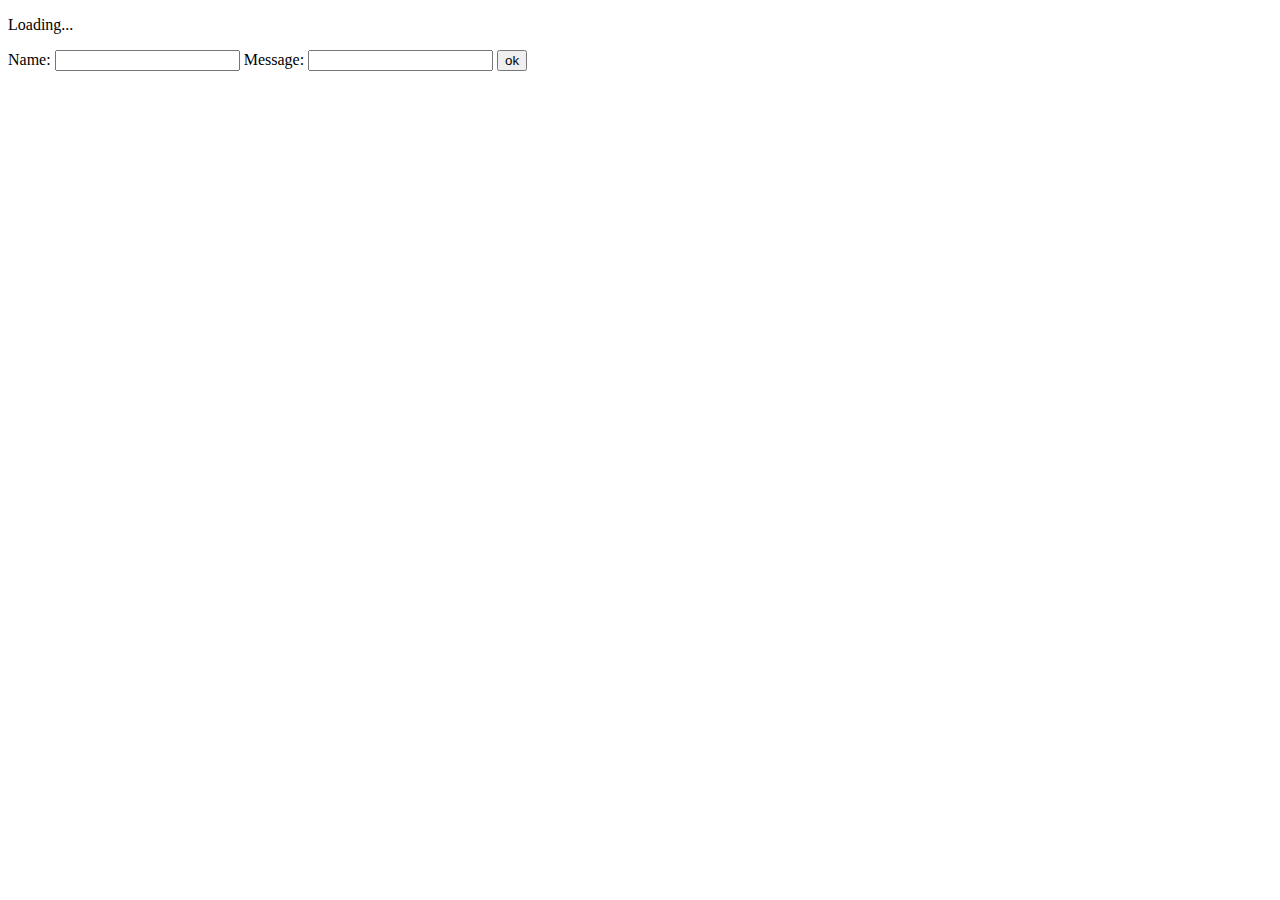
<file: ajax/chat_application/index.html>
<!DOCTYPE html>
<html>

<head>
    <title>Ajax/jQuery Chat Application</title>
    <script src = "//ajax.googleapis.com/ajax/libs/jquery/1.10.2/jquery.min.js" > </script>
    <script src = "scripts/messages.js"></script>
    <style type="text/css" src = "scripts/style.css"> </style>
</head>

<body>
<div id = "wrapper">
    <p id = "messagewindow"><span id = "loading">Loading...</span></p>
    <form id = "chatform">
        Name: <input type = "text" id = "author" />
        Message: <input type = "text" id = "msg" />
        <input type = "submit" value = "ok" />
    </form>
</div>

</body>
</file>
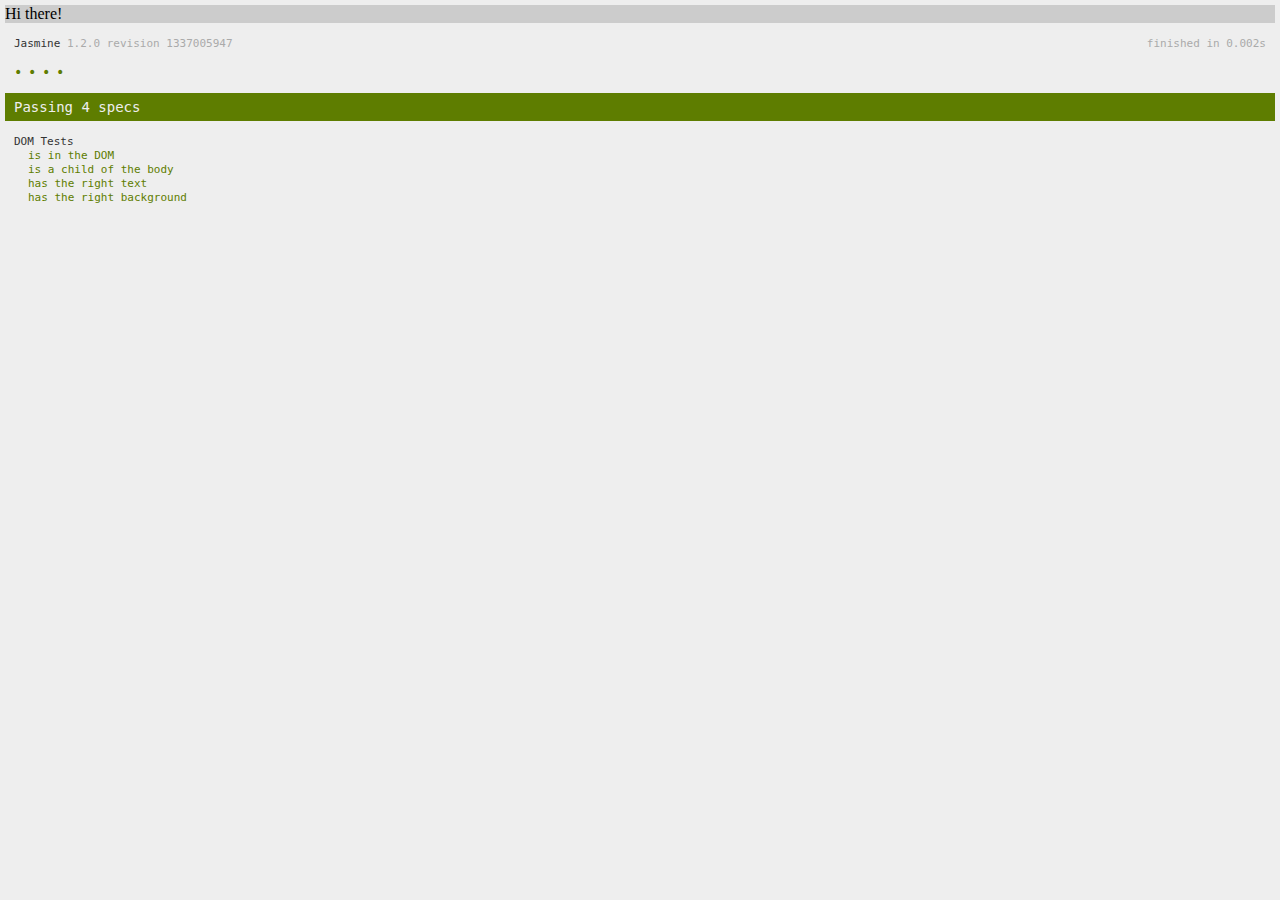
<file: phantomjs/jasmine-starter/SpecRunner.html>
<!DOCTYPE html>
<html>
    <head>
        <title>Jasmine Spec Runner</title>
        <link rel="shortcut icon" href="lib/jasmine-1.2.0/jasmine_favicon.png">
        <link rel="stylesheet" href="lib/jasmine-1.2.0/jasmine.css">
    </head>
    <body>
        <script src="lib/jasmine-1.2.0/jasmine.js"></script>
        <script src="lib/jasmine-1.2.0/jasmine-html.js"></script>
        <script src="lib/console-runner.js"></script>
        <script src="tests.js"></script>

        <script>
            // create a coneole reporter as well as a browser reporter, in
            // order to print to both concole and browser
            var console_reporter = new jasmine.ConsoleReporter();
            jasmine.getEnv().addReporter(new jasmine.HtmlReporter());
            jasmine.getEnv().addReporter(console_reporter);
            jasmine.getEnv().execute();
        //    Old code below; tests pass when run in browser
        //    (function() {
        //     var jasmineEnv = jasmine.getEnv();
        //     jasmineEnv.updateInterval = 1000;

        //     var htmlReporter = new jasmine.HtmlReporter();

        //     jasmineEnv.addReporter(htmlReporter);

        //     jasmineEnv.specFilter = function(spec) {
        //     return htmlReporter.specFilter(spec);
        //     };

        //     var currentWindowOnload = window.onload;

        //     window.onload = function() {
        //     if (currentWindowOnload) {
        //     currentWindowOnload();
        //     }
        //     execJasmine();
        //     };

        //    function execJasmine() {
        //         jasmineEnv.execute();
        //     }

        //    })();
</script>
    </body>
</html>
</file>
<file: phantomjs/jasmine-starter/lib/jasmine-1.2.0/jasmine.css>
body { background-color: #eeeeee; padding: 0; margin: 5px; overflow-y: scroll; }

#HTMLReporter { font-size: 11px; font-family: Monaco, "Lucida Console", monospace; line-height: 14px; color: #333333; }
#HTMLReporter a { text-decoration: none; }
#HTMLReporter a:hover { text-decoration: underline; }
#HTMLReporter p, #HTMLReporter h1, #HTMLReporter h2, #HTMLReporter h3, #HTMLReporter h4, #HTMLReporter h5, #HTMLReporter h6 { margin: 0; line-height: 14px; }
#HTMLReporter .banner, #HTMLReporter .symbolSummary, #HTMLReporter .summary, #HTMLReporter .resultMessage, #HTMLReporter .specDetail .description, #HTMLReporter .alert .bar, #HTMLReporter .stackTrace { padding-left: 9px; padding-right: 9px; }
#HTMLReporter #jasmine_content { position: fixed; right: 100%; }
#HTMLReporter .version { color: #aaaaaa; }
#HTMLReporter .banner { margin-top: 14px; }
#HTMLReporter .duration { color: #aaaaaa; float: right; }
#HTMLReporter .symbolSummary { overflow: hidden; *zoom: 1; margin: 14px 0; }
#HTMLReporter .symbolSummary li { display: block; float: left; height: 7px; width: 14px; margin-bottom: 7px; font-size: 16px; }
#HTMLReporter .symbolSummary li.passed { font-size: 14px; }
#HTMLReporter .symbolSummary li.passed:before { color: #5e7d00; content: "\02022"; }
#HTMLReporter .symbolSummary li.failed { line-height: 9px; }
#HTMLReporter .symbolSummary li.failed:before { color: #b03911; content: "x"; font-weight: bold; margin-left: -1px; }
#HTMLReporter .symbolSummary li.skipped { font-size: 14px; }
#HTMLReporter .symbolSummary li.skipped:before { color: #bababa; content: "\02022"; }
#HTMLReporter .symbolSummary li.pending { line-height: 11px; }
#HTMLReporter .symbolSummary li.pending:before { color: #aaaaaa; content: "-"; }
#HTMLReporter .bar { line-height: 28px; font-size: 14px; display: block; color: #eee; }
#HTMLReporter .runningAlert { background-color: #666666; }
#HTMLReporter .skippedAlert { background-color: #aaaaaa; }
#HTMLReporter .skippedAlert:first-child { background-color: #333333; }
#HTMLReporter .skippedAlert:hover { text-decoration: none; color: white; text-decoration: underline; }
#HTMLReporter .passingAlert { background-color: #a6b779; }
#HTMLReporter .passingAlert:first-child { background-color: #5e7d00; }
#HTMLReporter .failingAlert { background-color: #cf867e; }
#HTMLReporter .failingAlert:first-child { background-color: #b03911; }
#HTMLReporter .results { margin-top: 14px; }
#HTMLReporter #details { display: none; }
#HTMLReporter .resultsMenu, #HTMLReporter .resultsMenu a { background-color: #fff; color: #333333; }
#HTMLReporter.showDetails .summaryMenuItem { font-weight: normal; text-decoration: inherit; }
#HTMLReporter.showDetails .summaryMenuItem:hover { text-decoration: underline; }
#HTMLReporter.showDetails .detailsMenuItem { font-weight: bold; text-decoration: underline; }
#HTMLReporter.showDetails .summary { display: none; }
#HTMLReporter.showDetails #details { display: block; }
#HTMLReporter .summaryMenuItem { font-weight: bold; text-decoration: underline; }
#HTMLReporter .summary { margin-top: 14px; }
#HTMLReporter .summary .suite .suite, #HTMLReporter .summary .specSummary { margin-left: 14px; }
#HTMLReporter .summary .specSummary.passed a { color: #5e7d00; }
#HTMLReporter .summary .specSummary.failed a { color: #b03911; }
#HTMLReporter .description + .suite { margin-top: 0; }
#HTMLReporter .suite { margin-top: 14px; }
#HTMLReporter .suite a { color: #333333; }
#HTMLReporter #details .specDetail { margin-bottom: 28px; }
#HTMLReporter #details .specDetail .description { display: block; color: white; background-color: #b03911; }
#HTMLReporter .resultMessage { padding-top: 14px; color: #333333; }
#HTMLReporter .resultMessage span.result { display: block; }
#HTMLReporter .stackTrace { margin: 5px 0 0 0; max-height: 224px; overflow: auto; line-height: 18px; color: #666666; border: 1px solid #ddd; background: white; white-space: pre; }

#TrivialReporter { padding: 8px 13px; position: absolute; top: 0; bottom: 0; left: 0; right: 0; overflow-y: scroll; background-color: white; font-family: "Helvetica Neue Light", "Lucida Grande", "Calibri", "Arial", sans-serif; /*.resultMessage {*/ /*white-space: pre;*/ /*}*/ }
#TrivialReporter a:visited, #TrivialReporter a { color: #303; }
#TrivialReporter a:hover, #TrivialReporter a:active { color: blue; }
#TrivialReporter .run_spec { float: right; padding-right: 5px; font-size: .8em; text-decoration: none; }
#TrivialReporter .banner { color: #303; background-color: #fef; padding: 5px; }
#TrivialReporter .logo { float: left; font-size: 1.1em; padding-left: 5px; }
#TrivialReporter .logo .version { font-size: .6em; padding-left: 1em; }
#TrivialReporter .runner.running { background-color: yellow; }
#TrivialReporter .options { text-align: right; font-size: .8em; }
#TrivialReporter .suite { border: 1px outset gray; margin: 5px 0; padding-left: 1em; }
#TrivialReporter .suite .suite { margin: 5px; }
#TrivialReporter .suite.passed { background-color: #dfd; }
#TrivialReporter .suite.failed { background-color: #fdd; }
#TrivialReporter .spec { margin: 5px; padding-left: 1em; clear: both; }
#TrivialReporter .spec.failed, #TrivialReporter .spec.passed, #TrivialReporter .spec.skipped { padding-bottom: 5px; border: 1px solid gray; }
#TrivialReporter .spec.failed { background-color: #fbb; border-color: red; }
#TrivialReporter .spec.passed { background-color: #bfb; border-color: green; }
#TrivialReporter .spec.skipped { background-color: #bbb; }
#TrivialReporter .messages { border-left: 1px dashed gray; padding-left: 1em; padding-right: 1em; }
#TrivialReporter .passed { background-color: #cfc; display: none; }
#TrivialReporter .failed { background-color: #fbb; }
#TrivialReporter .skipped { color: #777; background-color: #eee; display: none; }
#TrivialReporter .resultMessage span.result { display: block; line-height: 2em; color: black; }
#TrivialReporter .resultMessage .mismatch { color: black; }
#TrivialReporter .stackTrace { white-space: pre; font-size: .8em; margin-left: 10px; max-height: 5em; overflow: auto; border: 1px inset red; padding: 1em; background: #eef; }
#TrivialReporter .finished-at { padding-left: 1em; font-size: .6em; }
#TrivialReporter.show-passed .passed, #TrivialReporter.show-skipped .skipped { display: block; }
#TrivialReporter #jasmine_content { position: fixed; right: 100%; }
#TrivialReporter .runner { border: 1px solid gray; display: block; margin: 5px 0; padding: 2px 0 2px 10px; }
</file>
